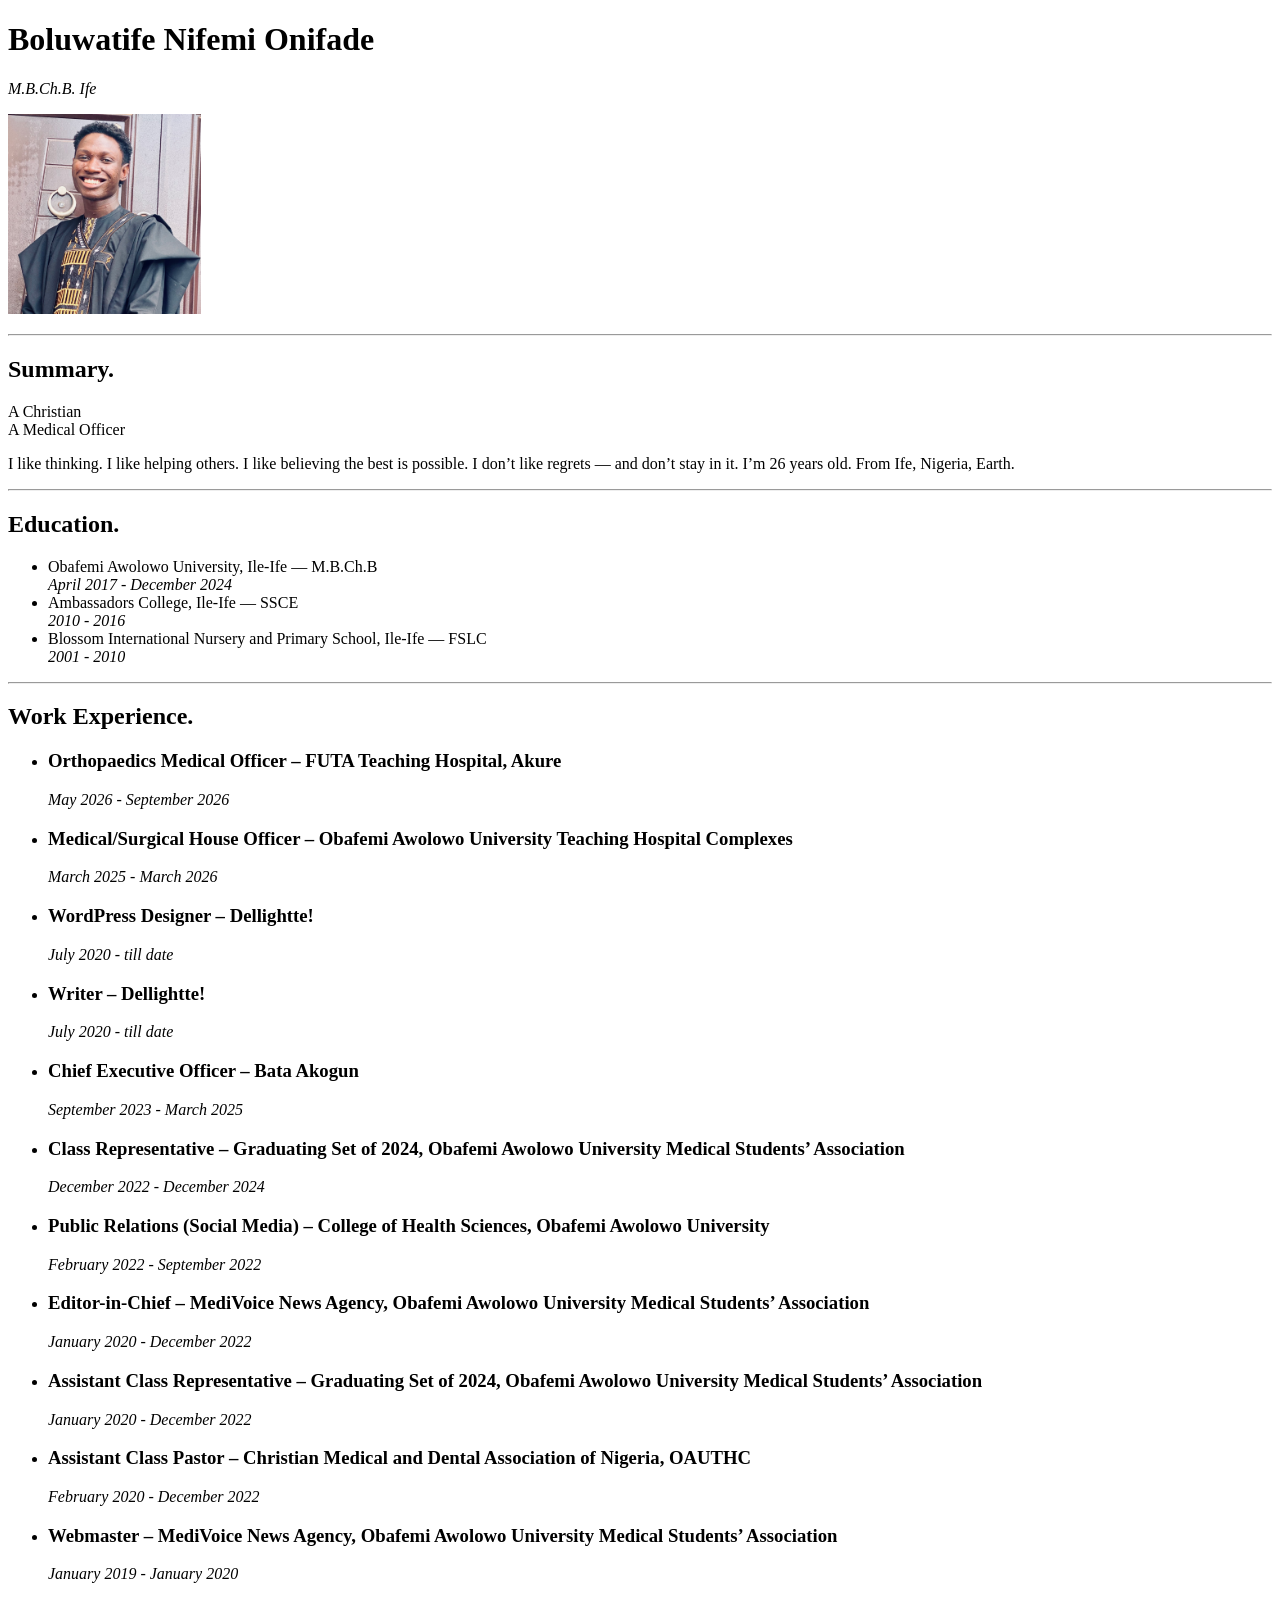
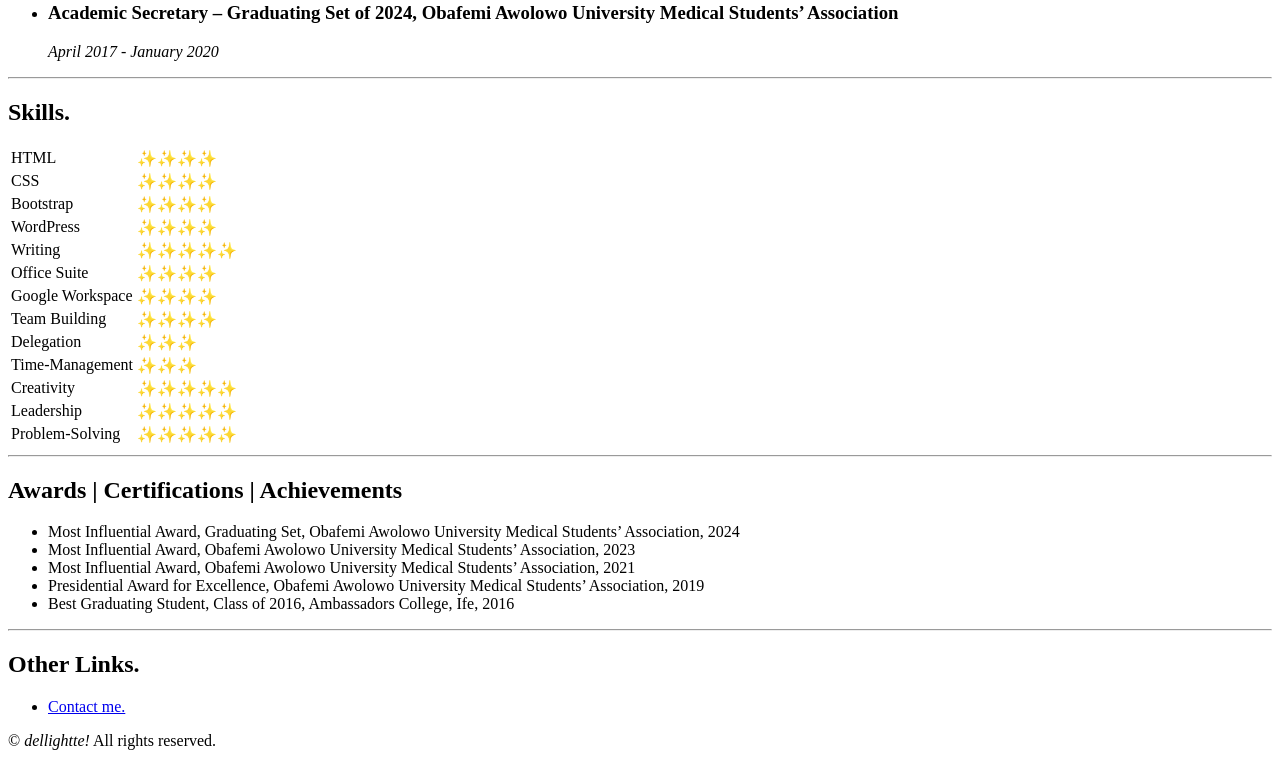
<file: index.html>
<!DOCTYPE html>
<html lang="en">
<head>
    <meta charset="UTF-8">
    <title>My Resume</title>
</head>
<body>
    <h1>
        Boluwatife Nifemi Onifade
    </h1>
    <i>M.B.Ch.B. Ife</i> <br>
   <p><img src="./assets/images/bolu-smile.jpg" alt="photo of me smiling in agbada." height="200"></p> 
    <hr>
    <h2>
        Summary.
    </h2>
    <p>
        A Christian <br>
A Medical Officer<br>
</p>

<p>
    I like thinking. I like helping others. I like believing the best is possible. I don’t like regrets — and don’t stay in it.
I’m 26 years old. From Ife, Nigeria, Earth.
    </p>
<hr>
    <h2>
        Education.
    </h2>
    <ul>
        <li>
            Obafemi Awolowo University, Ile-Ife — M.B.Ch.B <br>
            <i>April 2017 - December 2024</i>
        </li>
        <li>
            Ambassadors College, Ile-Ife — SSCE <br>
            <i>2010 - 2016</i>
        </li>
        <li>
            Blossom International Nursery and Primary School, Ile-Ife — FSLC <br>
            <i>2001 - 2010</i>
        </li>
    </ul>
    <hr>
    <h2>
        Work Experience.
    </h2>
    <ul>
        <li>
            <h3>Orthopaedics Medical Officer – FUTA Teaching Hospital, Akure </h3>
            <i>May 2026 - September 2026</i>
        </li>
        <li>
            <h3>Medical/Surgical House Officer – Obafemi Awolowo University Teaching Hospital Complexes </h3>
            <i>March 2025 - March 2026</i>
        </li>
        <li>
            <h3>WordPress Designer – Dellightte! </h3>
            <i>July 2020 - till date</i>
        </li>
        <li>
            <h3>Writer – Dellightte! </h3>
            <i>July 2020 - till date</i>
        </li>
        <li>
            <h3>Chief Executive Officer – Bata Akogun</h3>
            <i>September 2023 - March 2025</i>
        </li>
        <li>
            <h3>Class Representative – Graduating Set of 2024, Obafemi Awolowo University Medical Students’ Association</h3>
            <i>December 2022 - December 2024</i>
        </li>
        <li>
            <h3>Public Relations (Social Media) – College of Health Sciences, Obafemi Awolowo University</h3>
            <i>February 2022 - September 2022</i>
        </li>
        <li>
            <h3>Editor-in-Chief – MediVoice News Agency, Obafemi Awolowo University
                Medical Students’ Association</h3>
            <i>January 2020 - December 2022</i>
        </li>
        <li>
            <h3>Assistant Class Representative – Graduating Set of 2024, Obafemi Awolowo University
                Medical Students’ Association</h3>
            <i>January 2020 - December 2022</i>
        </li>
        <li>
            <h3>Assistant Class Pastor – Christian Medical and Dental Association of Nigeria, OAUTHC</h3>
            <i>February 2020 - December 2022</i>
        </li>
        <li>
            <h3>Webmaster – MediVoice News Agency, Obafemi Awolowo University
                Medical Students’ Association</h3>
            <i>January 2019 - January 2020</i>
        </li>
        <li>
            <h3>Academic Secretary – Graduating Set of 2024, Obafemi Awolowo University
                Medical Students’ Association</h3>
            <i>April 2017 - January 2020</i>
        </li>
    </ul>
    <hr>
    <h2>
        Skills.
    </h2>
    <table>
        <tr>
            <td>
                HTML
            </td>
            <td>
                ✨✨✨✨
            </td>
        </tr>
        <tr>
            <td>
                CSS
            </td>
            <td>
                ✨✨✨✨
            </td>
        </tr>
        <tr>
            <td>
                Bootstrap
            </td>
            <td>
                ✨✨✨✨
            </td>
        </tr>
        <tr>
            <td>
                WordPress
            </td>
            <td>
                ✨✨✨✨
            </td>
        </tr>
        <tr>
            <td>
                Writing
            </td>
            <td>
                ✨✨✨✨✨
            </td>
        </tr>
        <tr>
            <td>
                Office Suite
            </td>
            <td>
                ✨✨✨✨
            </td>
        </tr>
        <tr>
            <td>
                Google Workspace
            </td>
            <td>
                ✨✨✨✨
            </td>
        </tr>
        <tr>
            <td>
                Team Building
            </td>
            <td>
                ✨✨✨✨
            </td>
        </tr>
        <tr>
            <td>
                Delegation
            </td>
            <td>
                ✨✨✨
            </td>
        </tr>
        <tr>
            <td>
                Time-Management
            </td>
            <td>
                ✨✨✨
            </td>
        </tr>
        <tr>
            <td>
                Creativity
            </td>
            <td>
                ✨✨✨✨✨
            </td>
        </tr>
        <tr>
            <td>
                Leadership
            </td>
            <td>
                ✨✨✨✨✨
            </td>
        </tr>
        <tr>
            <td>
                Problem-Solving
            </td>
            <td>
                ✨✨✨✨✨
            </td>
        </tr>
    </table>
    <hr>
    <h2>
        Awards | Certifications | Achievements 
    </h2>
    <ul>
        <li>
            Most Influential Award,
Graduating Set, Obafemi
Awolowo University Medical
Students’ Association, 2024
        </li>
        <li>
            Most Influential Award,
Obafemi Awolowo University
Medical Students’
Association, 2023
        </li>
        <li>
            Most Influential Award,
Obafemi Awolowo University
Medical Students’
Association, 2021
        </li>
        <li>
            Presidential Award for
Excellence, Obafemi Awolowo
University Medical Students’
Association, 2019
        </li>
        <li>
            Best Graduating Student,
Class of 2016, Ambassadors
College, Ife, 2016
        </li>
    </ul>
    <hr>
    <h2>
        Other Links.
    </h2>
    <ul>
       <li>
        <a href="./public/contact.html">Contact me.</a>
    </li>
    </ul>
      <p>
        <p>© <i>dellightte!</i> All rights reserved.</p>
      </p>
</body>
</html>
</file>
